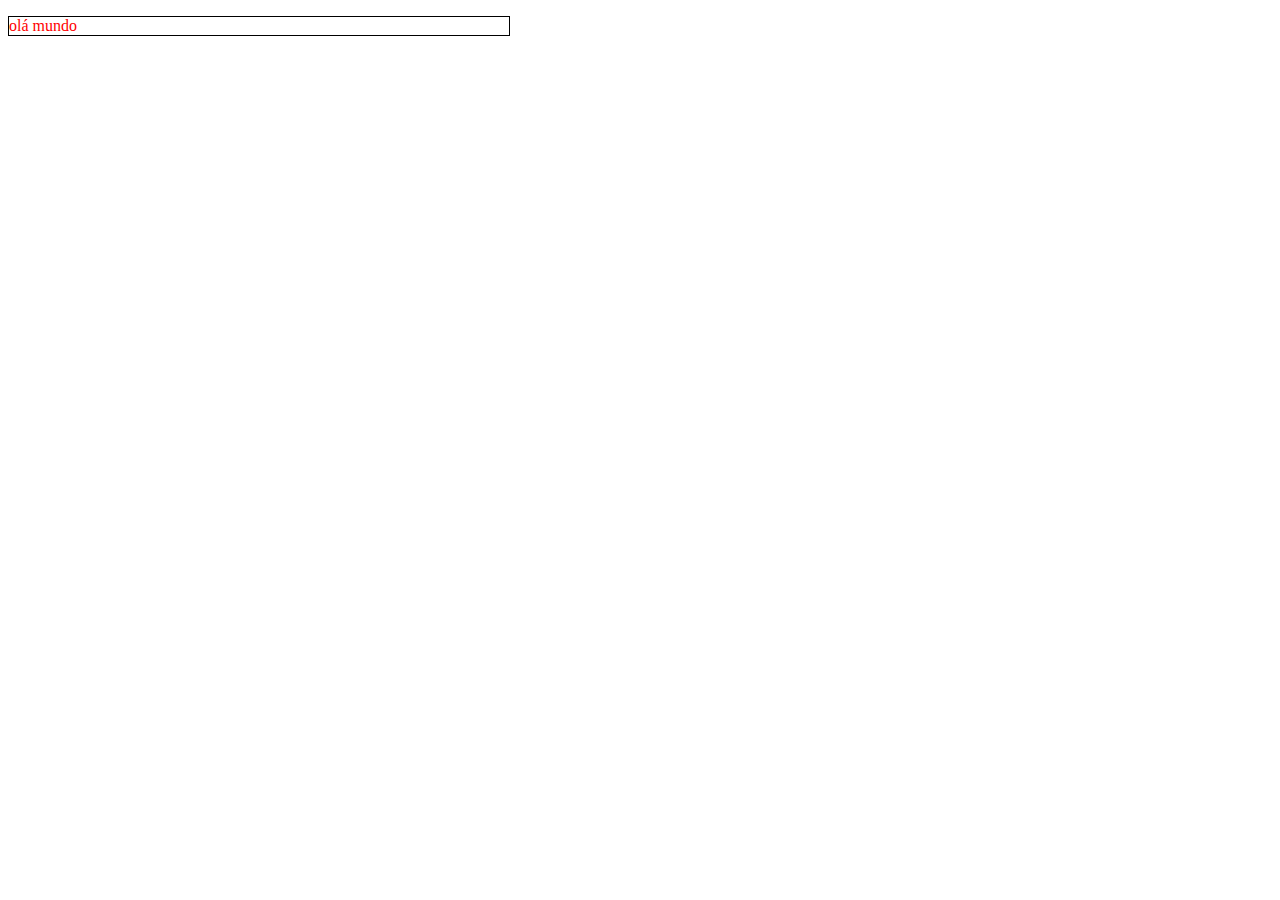
<file: index.html>
﻿<!DOCTYPE html>
<html>
  <head>
    <meta charset="utf-8">
    <title>My test page</title>
    <link href="style.css" rel="stylesheet" type="text/css">
  </head>
  <body>
    <p> olá mundo </p>
  </body>
</html>
</file>
<file: style.css>
p{
 color: red;
 width: 500px;
 border: 1px solid black
}
</file>
